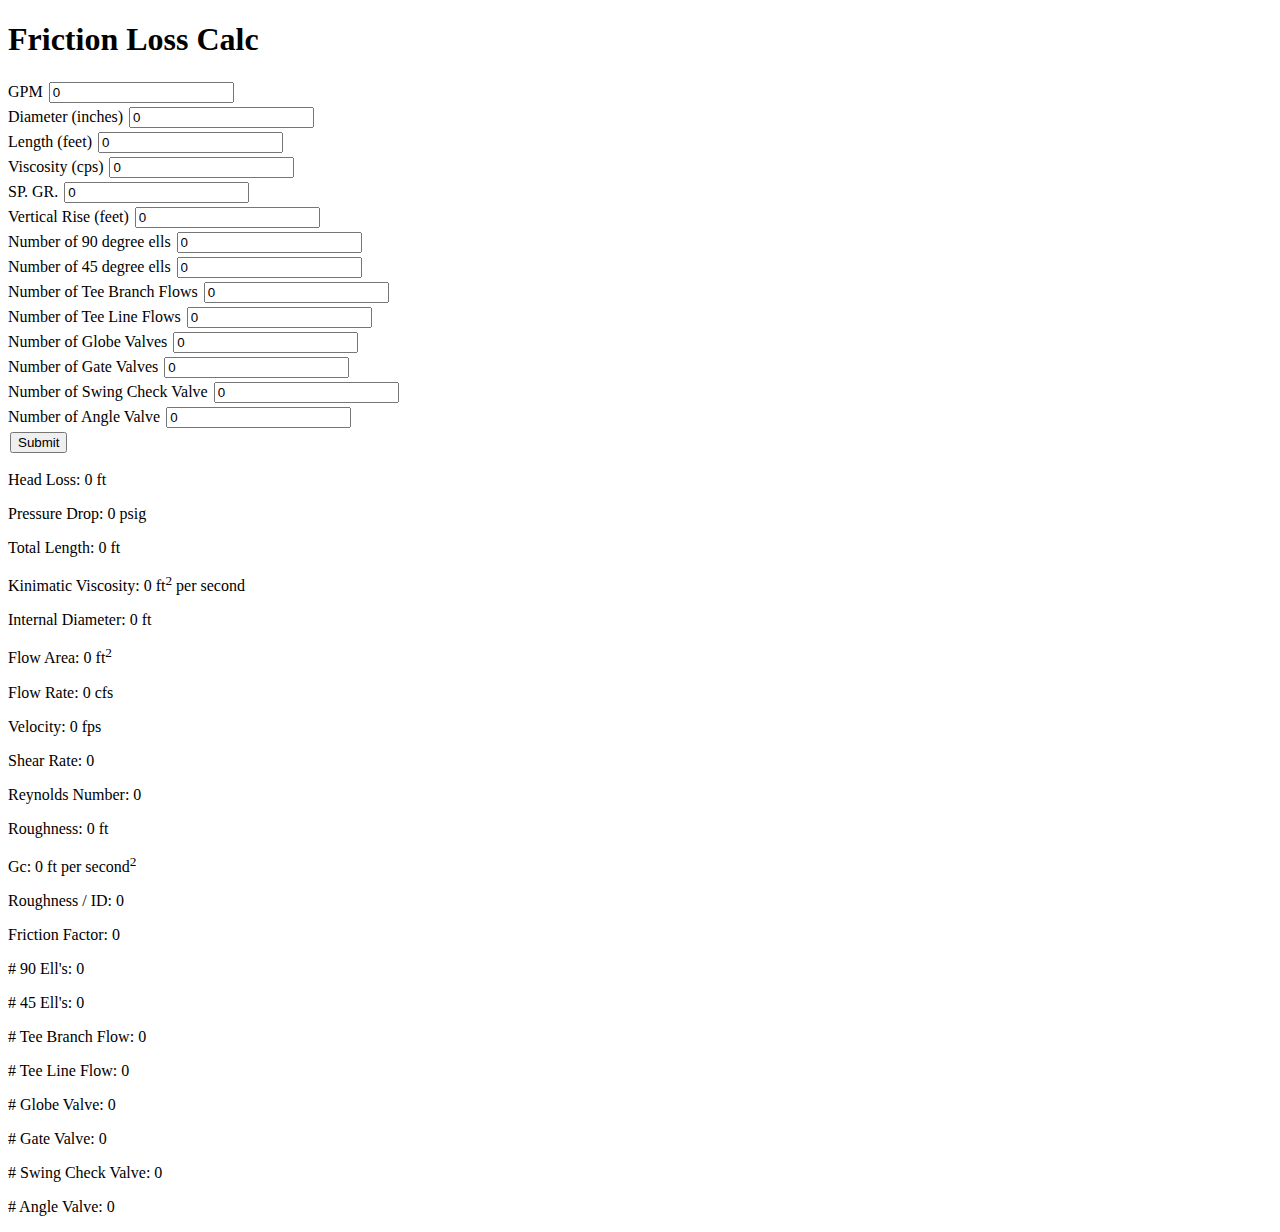
<file: index.html>
<!DOCTYPE html>
<html lang="en">
<head>
    <meta charset="UTF-8">
    <meta http-equiv="X-UA-Compatible" content="IE=edge">
    <meta name="viewport" content="width=device-width, initial-scale=1.0">
    <link rel="stylesheet" href="index.css">
    <title>Document</title>
</head>
<body>
    <h1>Friction Loss Calc</h1>

    <form action="" id="form">
        <div>
            <label for="gpm">GPM</label>
            <input type="number" step="any" min="0" name="gpm" id="gpm" value="0">
        </div>
        <div>
            <label for="diameter">Diameter (inches)</label>
            <input type="number" step="any" min="0" name="diameter" id="diameter" value="0">
        </div>
        <div>
            <label for="lengthInput">Length (feet)</label>
            <input type="number" step="any" min="0" name="lengthInput" id="lengthInput" value="0">
        </div>
        <div>
            <label for="viscosity">Viscosity (cps)</label>
            <input type="number" step="any" min="0" name="viscosity" id="viscosity" value="0">
        </div>
        <div>
            <label for="spgr">SP. GR.</label>
            <input type="number" step="any" min="0" name="spgr" id="spgr" value="0">
        </div>
        <div>
            <label for="verticalRise">Vertical Rise (feet)</label>
            <input type="number" step="any" name="verticalRise" id="verticalRise" value="0">
        </div>
        <div>
            <label for="nineties">Number of 90 degree ells</label>
            <input type="number" step="any" name="nineties" id="nineties" value="0">
        </div>
        <div>
            <label for="fortyfives">Number of 45 degree ells</label>
            <input type="number" step="any"  name="fortyfives" id="fortyfives" value="0">
        </div>
        <div>
            <label for="teebranch">Number of Tee Branch Flows</label>
            <input type="number" step="any"  name="teebranch" id="teebranch" value="0">
        </div>
        <div>
            <label for="teeline">Number of Tee Line Flows</label>
            <input type="number" step="any" name="teeline" id="teeline" value="0">
        </div>
        <div>
            <label for="globe">Number of Globe Valves</label>
            <input type="number" step="any" name="globe" id="globe" value="0">
        </div>
        <div>
            <label for="gate">Number of Gate Valves</label>
            <input type="number" step="any" name="gate" id="gate" value="0">
        </div>
        <div>
            <label for="swing">Number of Swing Check Valve</label>
            <input type="number" step="any" name="swing" id="swing" value="0">
        </div>
        <div>
            <label for="angle">Number of Angle Valve</label>
            <input type="number" step="any" name="angle" id="angle" value="0">
        </div>

        <button>Submit</button>
    </form>

    <div>
        <p>Head Loss: <span id="headLossValue">0</span> ft</p>
        <p>Pressure Drop: <span id="pressureDropValue">0</span> psig</p>
        <p>Total Length: <span id="totalLengthValue">0</span> ft</p>
        <p>Kinimatic Viscosity: <span id="kinimaticViscosityValue">0</span> ft<sup>2</sup> per second</p>
        <p>Internal Diameter: <span id="diameterValue">0</span> ft</p>
        <p>Flow Area: <span id="flowAreaValue">0</span> ft<sup>2</sup></p>
        <p>Flow Rate: <span id="flowRateValue">0</span> cfs</p>
        <p>Velocity: <span id="velocityValue">0</span> fps</p>
        <p>Shear Rate: <span id="shearRateValue">0</span></p>
        <p>Reynolds Number: <span id="reynoldsNumberValue">0</span></p>
        <p>Roughness: <span id="roughnessValue">0</span> ft</p>
        <p>Gc: <span id="gcValue">0</span> ft per second<sup>2</sup></p>
        <p>Roughness / ID: <span id="eodValue">0</span></p>
        <p>Friction Factor: <span id="frictionFactorValue">0</span></p>
    </div>
    <div>
        <p># 90 Ell's: <span id="ninetiesValue">0</span></p>
        <p># 45 Ell's: <span id="fortyfivesValue">0</span></p>
        <p># Tee Branch Flow: <span id="teeBranchValue">0</span></p>
        <p># Tee Line Flow: <span id="teeLineValue">0</span></p>
        <p># Globe Valve: <span id="globeValue">0</span></p>
        <p># Gate Valve: <span id="gateValue">0</span></p>
        <p># Swing Check Valve: <span id="swingValue">0</span></p>
        <p># Angle Valve: <span id="angleValue">0</span></p>
    </div>

    <script src="index.js"></script>

</body>
</html>
</file>
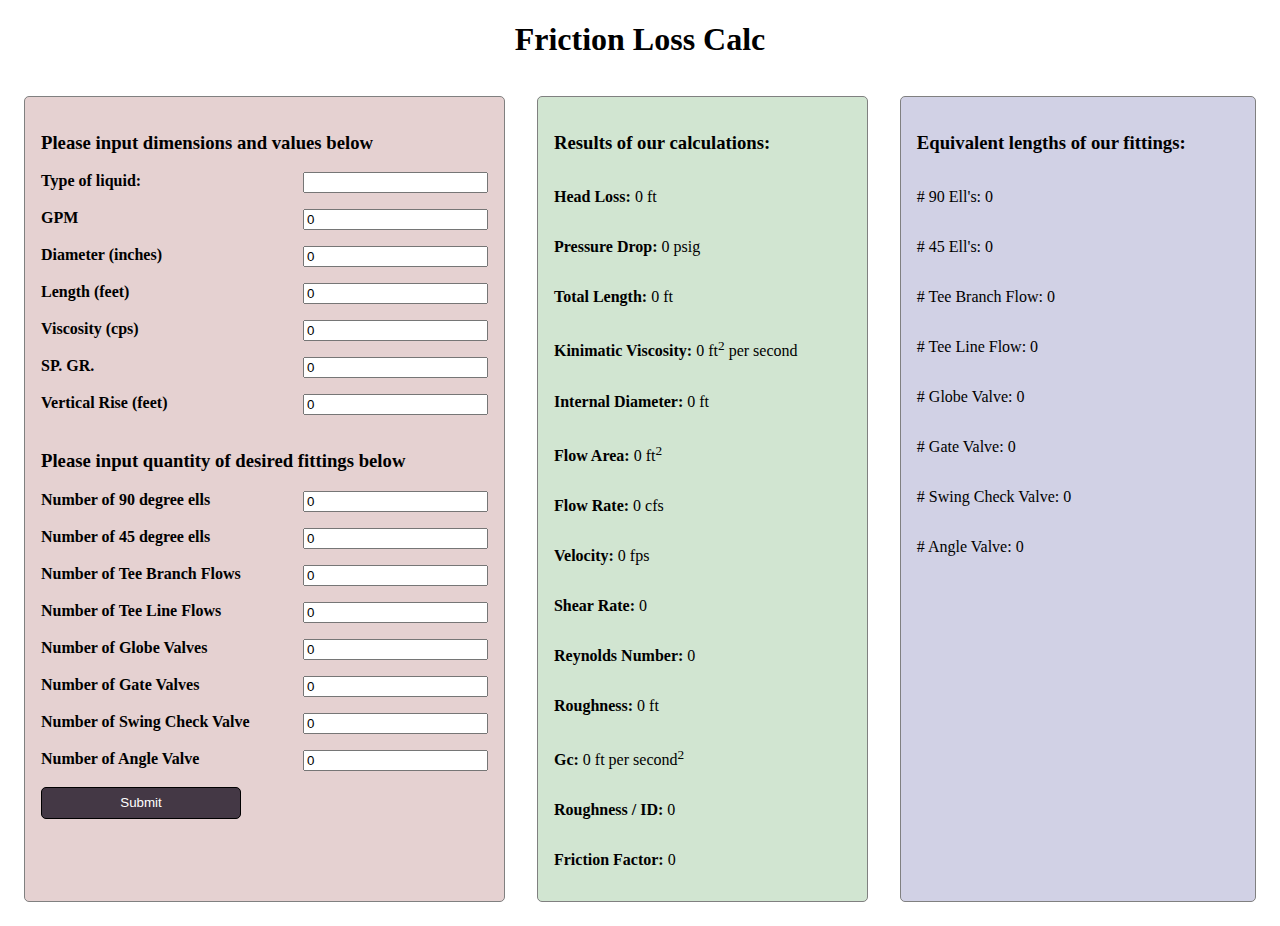
<file: docs/index.html>
<!DOCTYPE html>
<html lang="en">
<head>
    <meta charset="UTF-8">
    <meta http-equiv="X-UA-Compatible" content="IE=edge">
    <meta name="viewport" content="width=device-width, initial-scale=1.0">
    <link rel="stylesheet" href="index.css">
    <title>Document</title>
</head>
<body>
    <h1>Friction Loss Calc</h1>

    <h2 id="message"></h2>

    <div id="main">

        <form action="" id="form">
            <h3>Please input dimensions and values below</h3>
            <div class="form-div">
                <label for="liquidType">Type of liquid: </label>
                <input type="text" id="liquidType">
            </div>
            <div class="form-div">
                <label for="gpm">GPM</label>
                <input type="number" step="any" min="0" name="gpm" id="gpm" value="0">
            </div>
            <div class="form-div">
                <label for="diameter">Diameter (inches)</label>
                <input type="number" step="any" min="0" name="diameter" id="diameter" value="0">
            </div>
            <div class="form-div">
                <label for="lengthInput">Length (feet)</label>
                <input type="number" step="any" min="0" name="lengthInput" id="lengthInput" value="0">
            </div>
            <div class="form-div">
                <label for="viscosity">Viscosity (cps)</label>
                <input type="number" step="any" min="0" name="viscosity" id="viscosity" value="0">
            </div>
            <div class="form-div">
                <label for="spgr">SP. GR.</label>
                <input type="number" step="any" min="0" name="spgr" id="spgr" value="0">
            </div>
            <div class="form-div">
                <label for="verticalRise">Vertical Rise (feet)</label>
                <input type="number" step="any" name="verticalRise" id="verticalRise" value="0">
            </div>
            <h3>Please input quantity of desired fittings below</h3>
            <div class="form-div">
                <label for="nineties">Number of 90 degree ells</label>
                <input type="number" step="any" name="nineties" id="nineties" value="0">
            </div>
            <div class="form-div">
                <label for="fortyfives">Number of 45 degree ells</label>
                <input type="number" step="any"  name="fortyfives" id="fortyfives" value="0">
            </div>
            <div class="form-div">
                <label for="teebranch">Number of Tee Branch Flows</label>
                <input type="number" step="any"  name="teebranch" id="teebranch" value="0">
            </div>
            <div class="form-div">
                <label for="teeline">Number of Tee Line Flows</label>
                <input type="number" step="any" name="teeline" id="teeline" value="0">
            </div>
            <div class="form-div">
                <label for="globe">Number of Globe Valves</label>
                <input type="number" step="any" name="globe" id="globe" value="0">
            </div>
            <div class="form-div">
                <label for="gate">Number of Gate Valves</label>
                <input type="number" step="any" name="gate" id="gate" value="0">
            </div>
            <div class="form-div">
                <label for="swing">Number of Swing Check Valve</label>
                <input type="number" step="any" name="swing" id="swing" value="0">
            </div>
            <div class="form-div">
                <label for="angle">Number of Angle Valve</label>
                <input type="number" step="any" name="angle" id="angle" value="0">
            </div>
            <button>Submit</button>
        </form>

        <div id="calculations">
            <h3>Results of our calculations: </h3>
            <p><span class="label" title="(f * L * V^2) / (2 * ID * Gc) + Vrise">Head Loss:</span> <span id="headLossValue">0</span> ft</p>
            <p><span class="label" title="(Head Loss * SP. GR) / 2.31">Pressure Drop:</span> <span id="pressureDropValue">0</span> psig</p>
            <p><span class="label" title="Equivalent length + length">Total Length:</span> <span id="totalLengthValue">0</span> ft</p>
            <p><span class="label">Kinimatic Viscosity:</span> <span id="kinimaticViscosityValue">0</span> ft<sup>2</sup> per second</p>
            <p><span class="label">Internal Diameter:</span> <span id="diameterValue">0</span> ft</p>
            <p><span class="label">Flow Area:</span> <span id="flowAreaValue">0</span> ft<sup>2</sup></p>
            <p><span class="label">Flow Rate:</span> <span id="flowRateValue">0</span> cfs</p>
            <p><span class="label">Velocity:</span> <span id="velocityValue">0</span> fps</p>
            <p><span class="label">Shear Rate:</span> <span id="shearRateValue">0</span></p>
            <p><span class="label" title="V * ID / v">Reynolds Number:</span> <span id="reynoldsNumberValue">0</span></p>
            <p><span class="label">Roughness:</span> <span id="roughnessValue">0</span> ft</p>
            <p><span class="label">Gc:</span> <span id="gcValue">0</span> ft per second<sup>2</sup></p>
            <p><span class="label">Roughness / ID:</span> <span id="eodValue">0</span></p>
            <p><span class="label">Friction Factor:</span> <span id="frictionFactorValue">0</span></p>
        </div>

        <div id="fittingLengths">
            <h3>Equivalent lengths of our fittings: </h3>
            <p># 90 Ell's: <span id="ninetiesValue">0</span></p>
            <p># 45 Ell's: <span id="fortyfivesValue">0</span></p>
            <p># Tee Branch Flow: <span id="teeBranchValue">0</span></p>
            <p># Tee Line Flow: <span id="teeLineValue">0</span></p>
            <p># Globe Valve: <span id="globeValue">0</span></p>
            <p># Gate Valve: <span id="gateValue">0</span></p>
            <p># Swing Check Valve: <span id="swingValue">0</span></p>
            <p># Angle Valve: <span id="angleValue">0</span></p>
        </div>
    </div>


    <script src="index.js"></script>

</body>
</html>
</file>
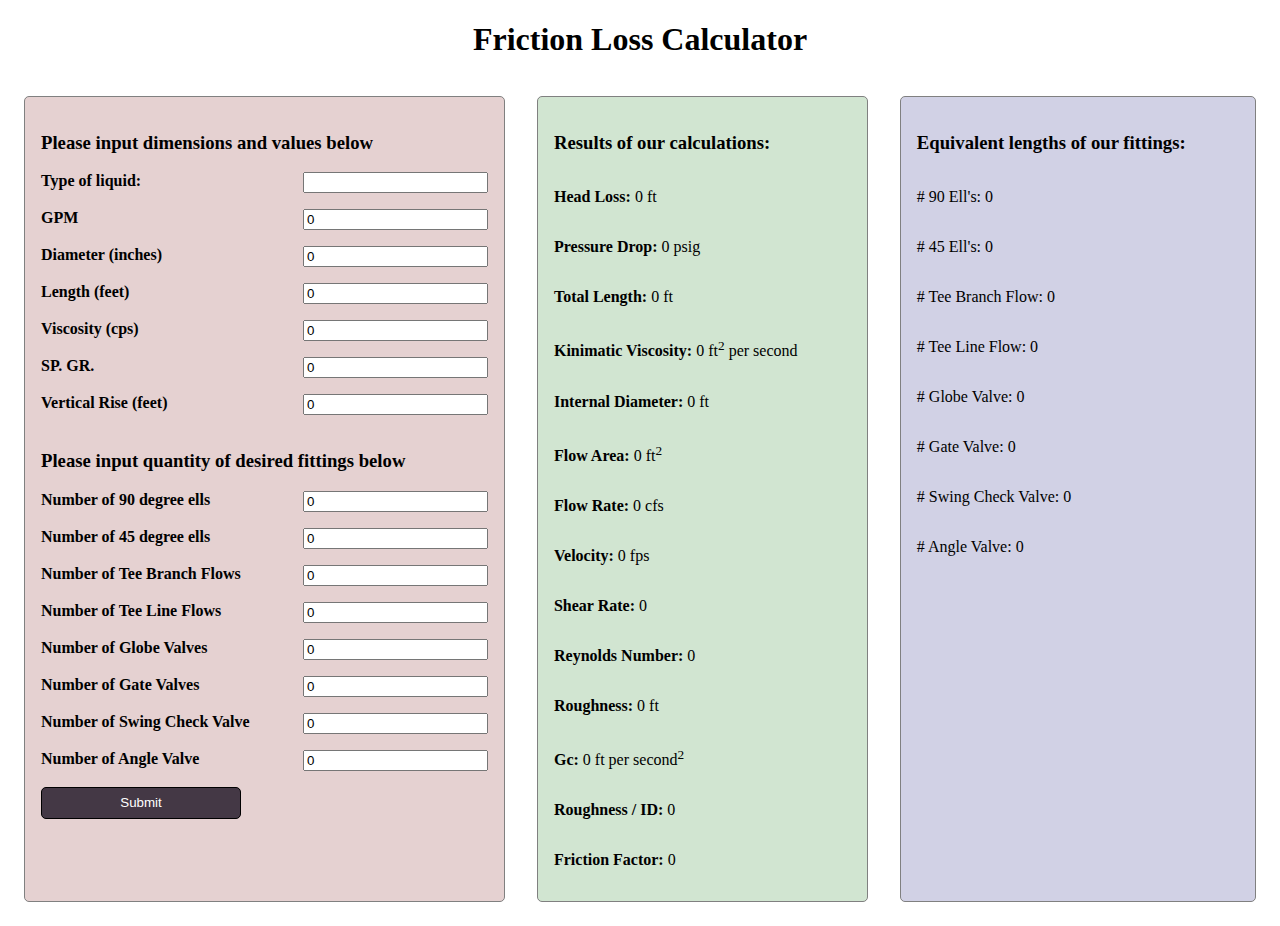
<file: main.html>
<!DOCTYPE html>
<html lang="en">

<head>
    <meta charset="UTF-8">
    <meta http-equiv="X-UA-Compatible" content="IE=edge">
    <meta name="viewport" content="width=device-width, initial-scale=1.0">
    <title>Friction Loss</title>
</head>

<body>
    <style>
        body {
            box-sizing: border-box;
        }
    
    
        h1 {
            color: black;
            text-align: center;
        }
    
        h2 {
            color: green;
            text-align: center;
        }
    
        label {
            font-weight: bold;
        }
    
    
    
        button {
            max-width: 200px;
            background-color: #443845;
            border: 1px black solid;
            color: white;
            border-radius: 5px;
            min-height: 2rem;
        }
    
        .label {
            font-weight: bold;
        }
    
        .form-div {
            margin-bottom: 1rem;
            display: flex;
            justify-content: space-between;
        }
    
        #main {
            display: flex;
            flex-wrap: wrap;
            justify-content: space-between;
    
        }
    
        #form {
            margin: 1rem;
            padding: 1rem;
            display: flex;
            flex-direction: column;
            flex-grow: 1;
            flex-shrink: 0;
            background-color: rgba(125, 25, 25, 0.2);
            border: 1px solid grey;
            border-radius: 5px;
        }
    
    
        #calculations {
            display: flex;
            flex-direction: column;
            padding: 1rem;
            margin: 1rem;
            border: 1px solid grey;
            border-radius: 5px;
            flex-grow: 1;
            flex-shrink: 0;
            background-color: rgba(25, 125, 25, 0.2);
    
        }
    
        #fittingLengths {
            display: flex;
            flex-direction: column;
            margin: 1rem;
            padding: 1rem;
            border: 1px solid grey;
            border-radius: 5px;
            flex-grow: 1;
            flex-shrink: 0;
            background-color: rgba(25, 25, 125, 0.2);
        }
    </style>

    <h1>Friction Loss Calculator</h1>

    <h2 id="message"></h2>

    <div id="main">

        <form action="" id="form">
            <h3>Please input dimensions and values below</h3>
            <div class="form-div">
                <label for="liquidType">Type of liquid: </label>
                <input type="text" id="liquidType">
            </div>
            <div class="form-div">
                <label for="gpm">GPM</label>
                <input type="number" step="any" min="0" name="gpm" id="gpm" value="0">
            </div>
            <div class="form-div">
                <label for="diameter">Diameter (inches)</label>
                <input type="number" step="any" min="0" name="diameter" id="diameter" value="0">
            </div>
            <div class="form-div">
                <label for="lengthInput">Length (feet)</label>
                <input type="number" step="any" min="0" name="lengthInput" id="lengthInput" value="0">
            </div>
            <div class="form-div">
                <label for="viscosity">Viscosity (cps)</label>
                <input type="number" step="any" min="0" name="viscosity" id="viscosity" value="0">
            </div>
            <div class="form-div">
                <label for="spgr">SP. GR.</label>
                <input type="number" step="any" min="0" name="spgr" id="spgr" value="0">
            </div>
            <div class="form-div">
                <label for="verticalRise">Vertical Rise (feet)</label>
                <input type="number" step="any" name="verticalRise" id="verticalRise" value="0">
            </div>
            <h3>Please input quantity of desired fittings below</h3>
            <div class="form-div">
                <label for="nineties">Number of 90 degree ells</label>
                <input type="number" step="any" name="nineties" id="nineties" value="0">
            </div>
            <div class="form-div">
                <label for="fortyfives">Number of 45 degree ells</label>
                <input type="number" step="any" name="fortyfives" id="fortyfives" value="0">
            </div>
            <div class="form-div">
                <label for="teebranch">Number of Tee Branch Flows</label>
                <input type="number" step="any" name="teebranch" id="teebranch" value="0">
            </div>
            <div class="form-div">
                <label for="teeline">Number of Tee Line Flows</label>
                <input type="number" step="any" name="teeline" id="teeline" value="0">
            </div>
            <div class="form-div">
                <label for="globe">Number of Globe Valves</label>
                <input type="number" step="any" name="globe" id="globe" value="0">
            </div>
            <div class="form-div">
                <label for="gate">Number of Gate Valves</label>
                <input type="number" step="any" name="gate" id="gate" value="0">
            </div>
            <div class="form-div">
                <label for="swing">Number of Swing Check Valve</label>
                <input type="number" step="any" name="swing" id="swing" value="0">
            </div>
            <div class="form-div">
                <label for="angle">Number of Angle Valve</label>
                <input type="number" step="any" name="angle" id="angle" value="0">
            </div>
            <button>Submit</button>
        </form>

        <div id="calculations">
            <h3>Results of our calculations: </h3>
            <p><span class="label" title="(f * L * V^2) / (2 * ID * Gc) + Vrise">Head Loss:</span> <span
                    id="headLossValue">0</span> ft</p>
            <p><span class="label" title="(Head Loss * SP. GR) / 2.31">Pressure Drop:</span> <span
                    id="pressureDropValue">0</span> psig</p>
            <p><span class="label" title="Equivalent length + length">Total Length:</span> <span
                    id="totalLengthValue">0</span> ft</p>
            <p><span class="label">Kinimatic Viscosity:</span> <span id="kinimaticViscosityValue">0</span>
                ft<sup>2</sup> per second</p>
            <p><span class="label">Internal Diameter:</span> <span id="diameterValue">0</span> ft</p>
            <p><span class="label">Flow Area:</span> <span id="flowAreaValue">0</span> ft<sup>2</sup></p>
            <p><span class="label">Flow Rate:</span> <span id="flowRateValue">0</span> cfs</p>
            <p><span class="label">Velocity:</span> <span id="velocityValue">0</span> fps</p>
            <p><span class="label">Shear Rate:</span> <span id="shearRateValue">0</span></p>
            <p><span class="label" title="V * ID / v">Reynolds Number:</span> <span id="reynoldsNumberValue">0</span>
            </p>
            <p><span class="label">Roughness:</span> <span id="roughnessValue">0</span> ft</p>
            <p><span class="label">Gc:</span> <span id="gcValue">0</span> ft per second<sup>2</sup></p>
            <p><span class="label">Roughness / ID:</span> <span id="eodValue">0</span></p>
            <p><span class="label">Friction Factor:</span> <span id="frictionFactorValue">0</span></p>
        </div>

        <div id="fittingLengths">
            <h3>Equivalent lengths of our fittings: </h3>
            <p># 90 Ell's: <span id="ninetiesValue">0</span></p>
            <p># 45 Ell's: <span id="fortyfivesValue">0</span></p>
            <p># Tee Branch Flow: <span id="teeBranchValue">0</span></p>
            <p># Tee Line Flow: <span id="teeLineValue">0</span></p>
            <p># Globe Valve: <span id="globeValue">0</span></p>
            <p># Gate Valve: <span id="gateValue">0</span></p>
            <p># Swing Check Valve: <span id="swingValue">0</span></p>
            <p># Angle Valve: <span id="angleValue">0</span></p>
        </div>
    </div>


    <script>
        // Constants to use in calculations below
        const ROUGHNESS = 0.000015; // ft
        const GC = 32.17; // ft/sec**2
        const FRICTIONFACTORKEY = 1.003;
        // Coefficients (?) for calculating equivalent lengths
        const NINETYELLS = 0.21;
        const FORTYFIVEELLS = 0.105;
        const TEEBRANCH = 1.14;
        const TEELINE = 0.38;
        const GLOBEVALVE = 6.5;
        const GATEVALVE = 0.16;
        const SWINGCHECK = 1.9;
        const ANGLEVALVE = 2;

        // Functions to use in calculating data

        const significantFigHelper = function (value, precision) {
            // Helper function to make returning data with sig figs
            // I implemented this using however many sig figs were in the spreadsheet
            // It is possible to change this to be based on the data clients input if needed
            return parseFloat(Number.parseFloat(value).toPrecision(precision));
        };
        const fixedPointHelper = function (value, precision) {
            // Helper function to make returning data with sig figs
            // I implemented this using however many sig figs were in the spreadsheet
            // It is possible to change this to be based on the data clients input if needed
            return parseFloat(Number.parseFloat(value).toFixed(precision));
        };
        const findAndReplace = (targetID, replacementData) => {
            const target = document.getElementById(targetID);
            target.innerText = replacementData;
        };

        const calcDiameterInFeet = function (originalDiameter) {
            // Returns in feet
            let result = originalDiameter / 12;
            return significantFigHelper(result, 4);
        };

        const calcKinimaticViscosity = function (viscosity, spgr) {
            // Returns in ft**2 per second
            let result = (0.00067197 * viscosity) / (62.37 * spgr);
            return significantFigHelper(result, 8)
        };

        const calcFlowArea = function (diameterInFeet) {
            // Returns in ft**2
            let result = Math.atan(1) * 4 * ((diameterInFeet / 2) ** 2);
            return significantFigHelper(result, 3)
        };

        const calcFlow = function (GPM) {
            // Returns in cubic feet per second
            let result = GPM * 0.002228;
            return significantFigHelper(result, 4)
        };

        const calcVelocity = function (flow, flowArea) {
            // Returns in fps
            let result = flow / flowArea;
            return significantFigHelper(result, 3)
        };

        const calcShearRate = function (GPM, diameterInInches) {
            let x = (diameterInInches / 2) ** 3;
            let result = (GPM / x) * 4.9;
            return significantFigHelper(result, 5)
        };

        const calcReynoldsNumber = function (diameterInFeet, velocity, kinimaticViscosity) {
            let result = (diameterInFeet * velocity) / kinimaticViscosity;
            return significantFigHelper(result, 5)
        };

        const calcEOverDiameter = function (diameterInFeet) {
            let result = ROUGHNESS / diameterInFeet;
            return fixedPointHelper(result, 4);
        };

        const calcHeadLoss = function (frictionFactor, totalLength, velocity, diameterInFeet, verticalRise) {
            // Returns in ft
            let numerator = (frictionFactor * totalLength * (velocity ** 2));
            let denominator = 2 * diameterInFeet * GC;
            let result = (numerator / denominator) + verticalRise;
            return fixedPointHelper(result, 2)
        };

        const calcPressureDrop = function (headLoss, spgr) {
            // Returns in psig
            let result = (headLoss / 2.31) * spgr;
            return fixedPointHelper(result, 2)
        };

        const calcEquivalentLength = function (coefficientForPiece, diameterInFeet, frictionFactor, quantity) {
            let result = coefficientForPiece * diameterInFeet / frictionFactor * quantity
            return significantFigHelper(result, 4)
        };

        const calcDarcyValue = function (targetValue, diameterInFeet, reynoldsNumber) {
            let sqrtOfVal = Math.sqrt(targetValue);
            let endValue = 2.51 / (reynoldsNumber * sqrtOfVal);
            let valueToGoInLOG = (ROUGHNESS / (3.7 * diameterInFeet)) + endValue;
            let darcyValue = -2 * sqrtOfVal * Math.log10(valueToGoInLOG);
            let result = darcyValue;
            return significantFigHelper(result, 10)
        };

        const createDarcyChart = function (arrayOfValues, diameterInFeet, reynoldsNumber) {
            // Creates an object and uses the "calcDarcyValue" function to populate the 
            // Darcy Weisbach charts
            const darcyChart = {};
            for (let v of arrayOfValues) {
                darcyChart[v] = calcDarcyValue(v, diameterInFeet, reynoldsNumber);
            };
            return darcyChart;
        };

        const findFrictionFactor = function (arrayOfValues, darcyChart, reynoldsNumber) {

            if (reynoldsNumber < 2000) {
                return significantFigHelper(64 / reynoldsNumber, 3);
            } else {
                // Initializing lastValue to the first value of the darcy chart will insure that
                // this will always return an actual number.
                let lastValue = 0.007;
                // Iterating over the previously used array instead of keys of the chart 
                // Because it is easier than trying to sort the keys of the chart
                for (let v of arrayOfValues) {
                    // Check each associated value of the darcy chart with the key
                    // If it is over then the last value is used
                    // This was essentially how the vertical lookup in the excel sheet worked
                    if (darcyChart[v] > FRICTIONFACTORKEY) {
                        return lastValue;
                    } else {
                        lastValue = v;
                    }
                }
            }
            // If something goes wrong above return a negative number, 
            // which should lead to obviously wrong results. 
            // May change this to just throw an error - will talk to Adam

            return -1;
        };

        // The main function - this uses all of the above functions to collect calculations and data
        // and combine them into a single object
        const createData = function (GPM, diameterInInches, length, viscosity, spgr, verticalRise, nineties, fortyfives, teebranch, teeline, globe, gate, swing, angle) {
            const data = {}

            data.kinimaticViscosity = calcKinimaticViscosity(viscosity, spgr);
            data.diameterInFeet = calcDiameterInFeet(diameterInInches);
            data.flowArea = calcFlowArea(data.diameterInFeet);
            data.flowRate = calcFlow(GPM);
            data.velocity = calcVelocity(data.flowRate, data.flowArea);
            data.shearRate = calcShearRate(GPM, diameterInInches);
            data.EOverD = calcEOverDiameter(data.diameterInFeet);

            data.reynoldsNumber = calcReynoldsNumber(
                data.diameterInFeet,
                data.velocity,
                data.kinimaticViscosity
            );
            data.darcyChart = createDarcyChart(
                arrayForDarcyValues,
                data.diameterInFeet,
                data.reynoldsNumber
            );
            data.frictionFactor = findFrictionFactor(
                arrayForDarcyValues,
                data.darcyChart,
                data.reynoldsNumber
            );

            // Fitting lengths will need friction factor and diameter in feet

            data.nineties = calcEquivalentLength(NINETYELLS, data.diameterInFeet, data.frictionFactor, nineties)
            data.fortyfives = calcEquivalentLength(FORTYFIVEELLS, data.diameterInFeet, data.frictionFactor, fortyfives)
            data.teebranches = calcEquivalentLength(TEEBRANCH, data.diameterInFeet, data.frictionFactor, teebranch)
            data.teelines = calcEquivalentLength(TEELINE, data.diameterInFeet, data.frictionFactor, teeline)
            data.globes = calcEquivalentLength(GLOBEVALVE, data.diameterInFeet, data.frictionFactor, globe)
            data.gates = calcEquivalentLength(GATEVALVE, data.diameterInFeet, data.frictionFactor, gate)
            data.swings = calcEquivalentLength(SWINGCHECK, data.diameterInFeet, data.frictionFactor, swing)
            data.angles = calcEquivalentLength(ANGLEVALVE, data.diameterInFeet, data.frictionFactor, angle)

            data.totalFittingLength = data.nineties + data.fortyfives + data.teebranches + data.teelines + data.globes + data.gates + data.swings + data.angles;

            data.totalLength = fixedPointHelper(parseFloat(length) + data.totalFittingLength, 0);

            // These two should be calculated last
            data.headLoss = calcHeadLoss(
                data.frictionFactor,
                data.totalLength,
                data.velocity,
                data.diameterInFeet,
                verticalRise
            );
            data.pressureDrop = calcPressureDrop(data.headLoss, spgr);

            return data;
        };

        // Generate values from .007 to .0918 stepping one in the ten thousandths place (.0071, .0072 etc.)
        // These were the values from the Darcy Weisbach chart in the spreadsheet
        let numberToAppend = 0.007;
        const arrayForDarcyValues = [];
        while (numberToAppend < 0.0919) {
            arrayForDarcyValues.push(parseFloat(significantFigHelper(numberToAppend, 3)));
            numberToAppend += 0.0001;
        };

        // Set up for submittal
        const form = document.getElementById('form');

        form.addEventListener('submit', (event) => {
            // Prevent form from submitting normally, which would erase the numbers the client input
            event.preventDefault();

            // Create the object with data needed, will use to populate charts
            const els = event.target.elements;
            const responseData = createData(
                parseFloat(els.gpm.value),
                parseFloat(els.diameter.value),
                parseFloat(els.lengthInput.value),
                parseFloat(els.viscosity.value),
                parseFloat(els.spgr.value),
                parseFloat(els.verticalRise.value),
                parseFloat(els.nineties.value),
                parseFloat(els.fortyfives.value),
                parseFloat(els.teebranch.value),
                parseFloat(els.teeline.value),
                parseFloat(els.globe.value),
                parseFloat(els.gate.value),
                parseFloat(els.swing.value),
                parseFloat(els.angle.value)
            );
            findAndReplace('headLossValue', responseData.headLoss);
            findAndReplace('pressureDropValue', responseData.pressureDrop);
            findAndReplace('totalLengthValue', responseData.totalLength);
            findAndReplace('kinimaticViscosityValue', responseData.kinimaticViscosity);
            findAndReplace('diameterValue', responseData.diameterInFeet);
            findAndReplace('flowAreaValue', responseData.flowArea);
            findAndReplace('flowRateValue', responseData.flowRate);
            findAndReplace('velocityValue', responseData.velocity);
            findAndReplace('shearRateValue', responseData.shearRate);
            findAndReplace('reynoldsNumberValue', responseData.reynoldsNumber);
            findAndReplace('roughnessValue', ROUGHNESS);
            findAndReplace('gcValue', GC);
            findAndReplace('eodValue', responseData.EOverD);
            findAndReplace('frictionFactorValue', responseData.frictionFactor);
            findAndReplace('ninetiesValue', responseData.nineties);
            findAndReplace('fortyfivesValue', responseData.fortyfives);
            findAndReplace('teeBranchValue', responseData.teebranches);
            findAndReplace('teeLineValue', responseData.teelines);
            findAndReplace('globeValue', responseData.globes);
            findAndReplace('gateValue', responseData.gates);
            findAndReplace('swingValue', responseData.swings);
            findAndReplace('angleValue', responseData.angles);
            findAndReplace('message', 'Success! Check out our calculations below.');

            console.log(responseData);
        });
    </script>

</body>

</html>
</file>
<file: index.css>
body {
    box-sizing: border-box;
}

h1 {
    color: black;
}

input {
    margin: 2px;
}
button {
    margin: 2px;
}
</file>
<file: docs/index.css>
body {
    box-sizing: border-box;
}


h1 {
    color: black;
    text-align: center;
}
h2 {
    color: green;
    text-align: center;
}

label {
    font-weight: bold;
}



button {
    max-width: 200px;
    background-color: #443845;
    border: 1px black solid;
    color: white;
    border-radius: 5px;
    min-height: 2rem;
}

.label {
    font-weight: bold;
}
.form-div {
    margin-bottom: 1rem;
    display: flex;
    justify-content: space-between;
}

#main {
    display: flex;
    flex-wrap: wrap;
    justify-content: space-between;

}

#form {
    margin: 1rem;
    padding: 1rem;
    display: flex;
    flex-direction: column;
    flex-grow: 1;
    flex-shrink: 0;
    background-color: rgba(125, 25, 25, 0.2);
    border: 1px solid grey;
    border-radius: 5px;
}


#calculations {
    display: flex;
    flex-direction: column;
    padding: 1rem;
    margin: 1rem;
    border: 1px solid grey;
    border-radius: 5px;
    flex-grow: 1;
    flex-shrink: 0;
    background-color: rgba(25, 125, 25, 0.2);

}

#fittingLengths {
    display: flex;
    flex-direction: column;
    margin: 1rem;
    padding: 1rem;
    border: 1px solid grey;
    border-radius: 5px;
    flex-grow: 1;
    flex-shrink: 0;
    background-color: rgba(25, 25, 125, 0.2);
}
</file>
